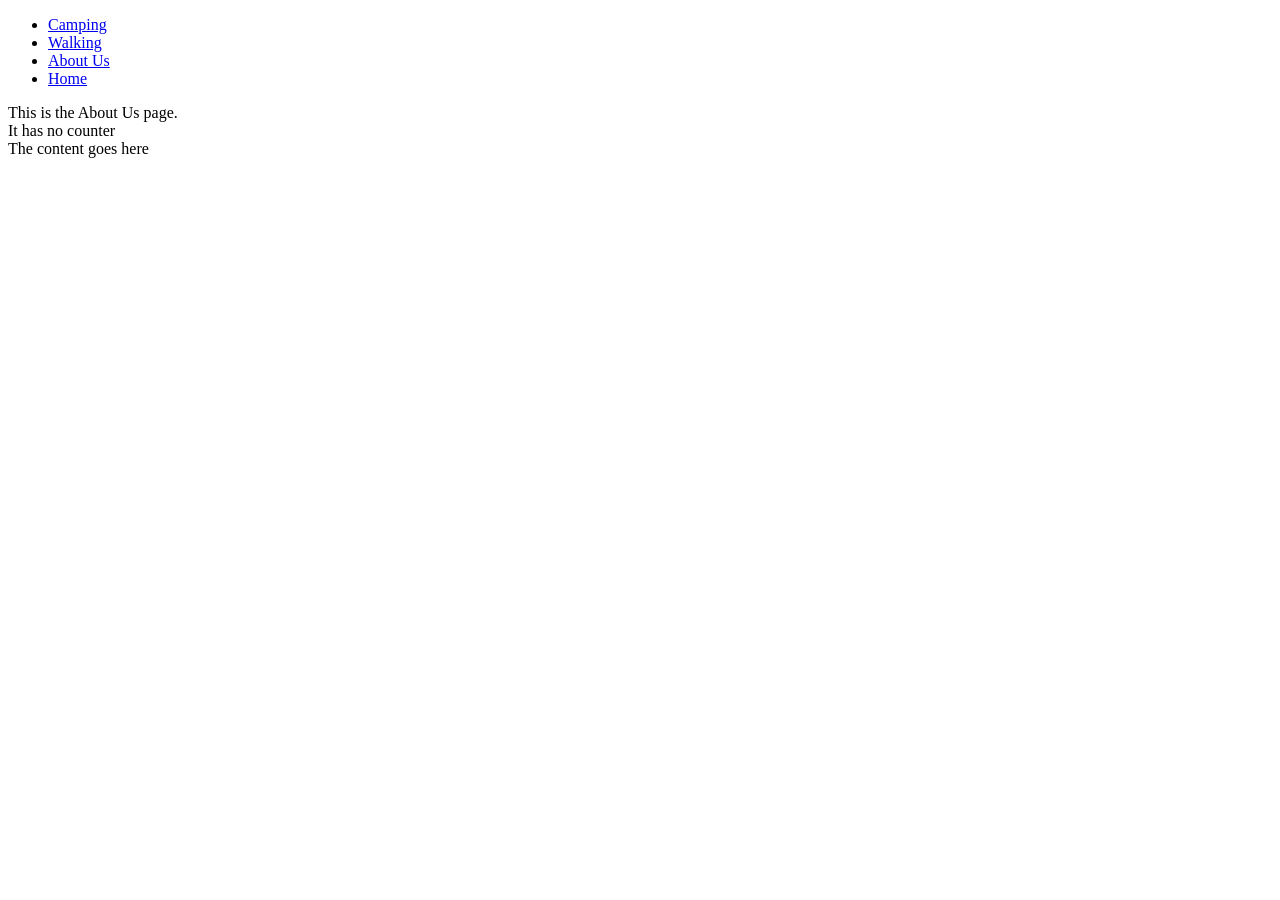
<file: about.html>
<!doctype html>
<html lang=en>
<head>
<title>index page with counter</title>
<meta charset= utf-8>
<!--<meta details go here>-->
<!--<link to style sheet goes here�>-->
</head>
<body>
<ul>
	<li><a href="camp.php">Camping</a></li>
	<li><a href="walk.php">Walking</a></li>
	<li><a href="about.html">About Us</a></li>
	<li><a href="index.php">Home</a></li>
</ul>
This is the About Us page.<br>
It has no counter<br>
The content goes here
</body>
</html>
</file>
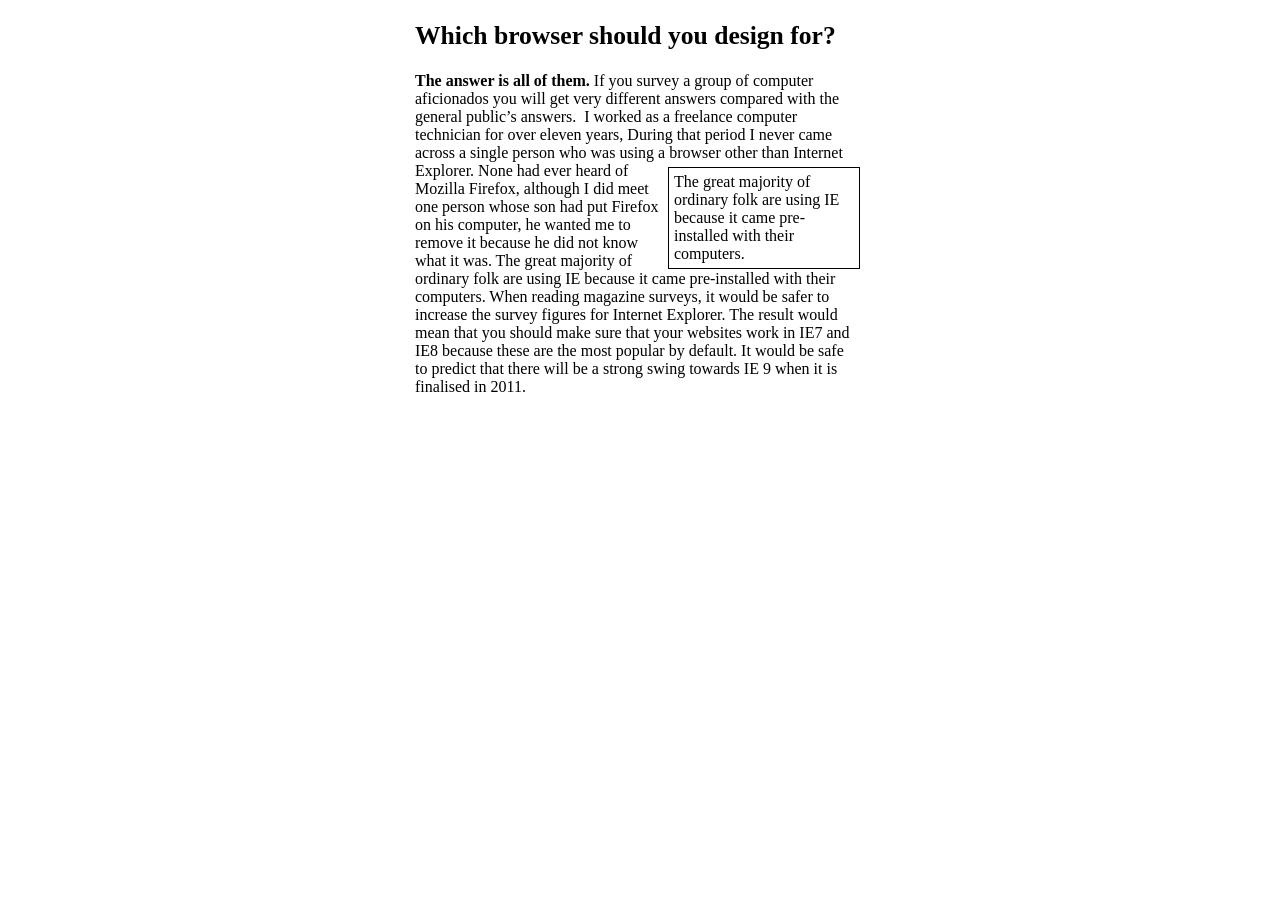
<file: aside.html>
﻿<!doctype html>
<html lang=en>
<head>
<title>HTML5 exercise, an aside</title>
<meta charset=utf-8>
<style type="text/css">
h1 {
	font-size:160%; font-weight:bold;
}
aside, section, article {
	display:block; 
}
section {width:450px; margin:auto;
}
article {
	width:445px; text-align:left; 
}
aside {width:180px; padding:5px; margin:5px 0 0 5px; float: right;
	border:1px black solid;
}
</style>
<!--[if lte IE 8]><!--conditional Javascript added-->
<script src="html5.js" type="text/javascript">
</script>
<![endif]-->
</head>
<body>
<section>
<h1>Which browser should you design for?</h1>
<article>
<strong>The answer is all of them.</strong> If you survey a group of computer 
aficionados you will get very different answers compared with the general 
public’s answers.&nbsp; 
I worked as a freelance computer technician for over eleven years, During that 
period 
I never came across a single person who was using a browser other than Internet Explorer. 
<aside>
The great majority of ordinary folk are using IE because it came pre-installed with their computers. 
</aside>
None had ever heard of Mozilla Firefox, although I did meet one person whose son had put Firefox on his computer, 
he wanted me to remove it because he did not know what it was. 
The great majority of ordinary folk are using IE because it came pre-installed 
with their computers. When reading magazine surveys, it would be safer to increase the survey figures for Internet Explorer. 
The result would mean that you should make sure that your websites work in IE7 and IE8 because these 
are the most popular by default. It would be safe to predict that there will be a strong swing 
towards IE 9 when it is finalised in 2011. 
</article>
</section>
</body>
</html>
</file>
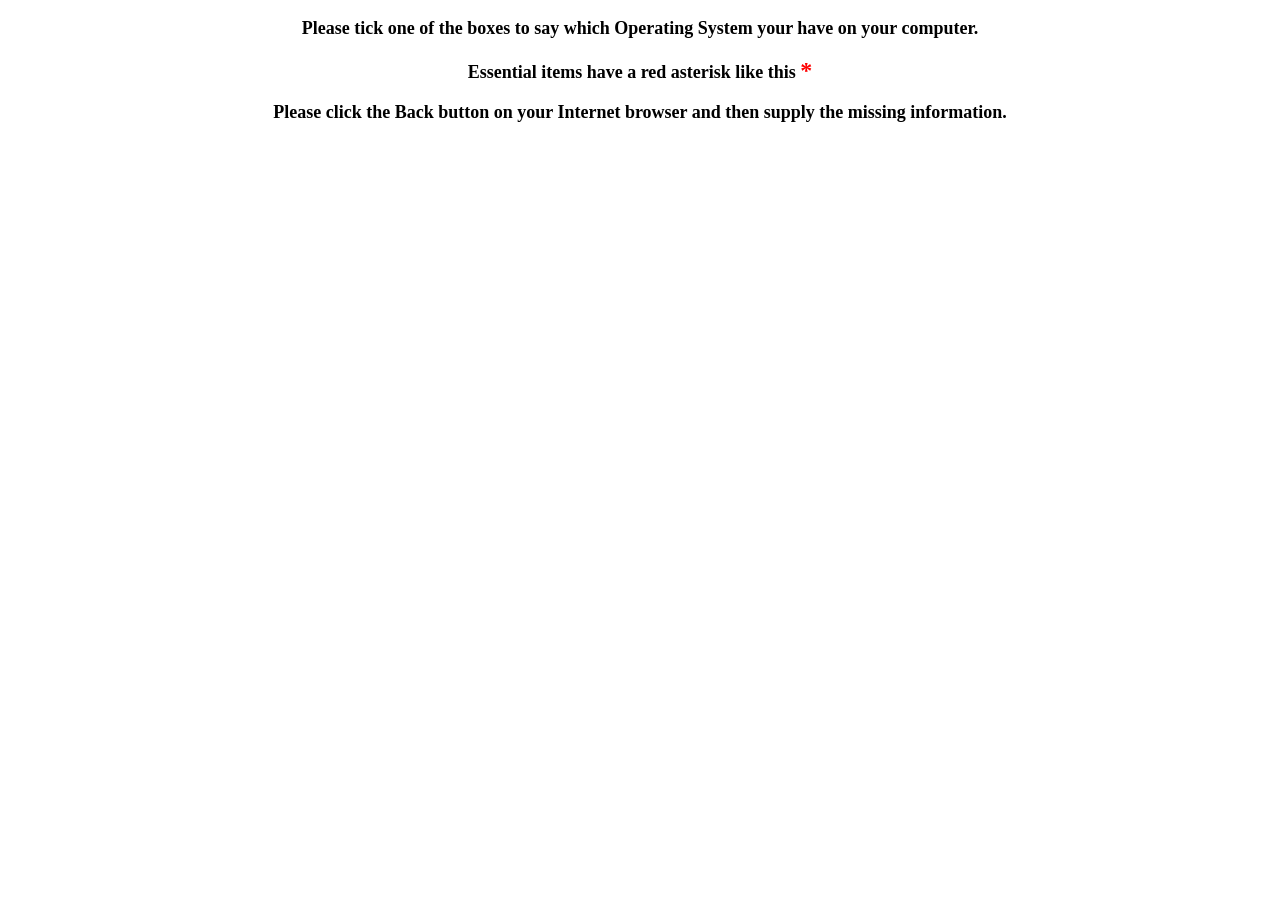
<file: boxerror.html>
<!doctype html> 
<html lang=en>
<head>
<title>Box error</title>
<meta charset=utf-8>
<!--<meta details go here>-->
<link rel="stylesheet" type="text/css" href="error.css">
</head>
<body>
<p></p><p>
<b>Please tick one of the boxes to say which Operating System your have on your computer.
</b></p>
<p>
<b>Essential items have a red asterisk like this <span class="red">*</span></b></p>
<p>
<b>Please click the Back button on your Internet browser and then supply the
missing information.</b></p>
</body>
</html>
</file>
<file: error.css>
﻿body { text-align:center; font-size:large; font-weight:bold; }
span {color:red; font-size:x-large;
</file>
